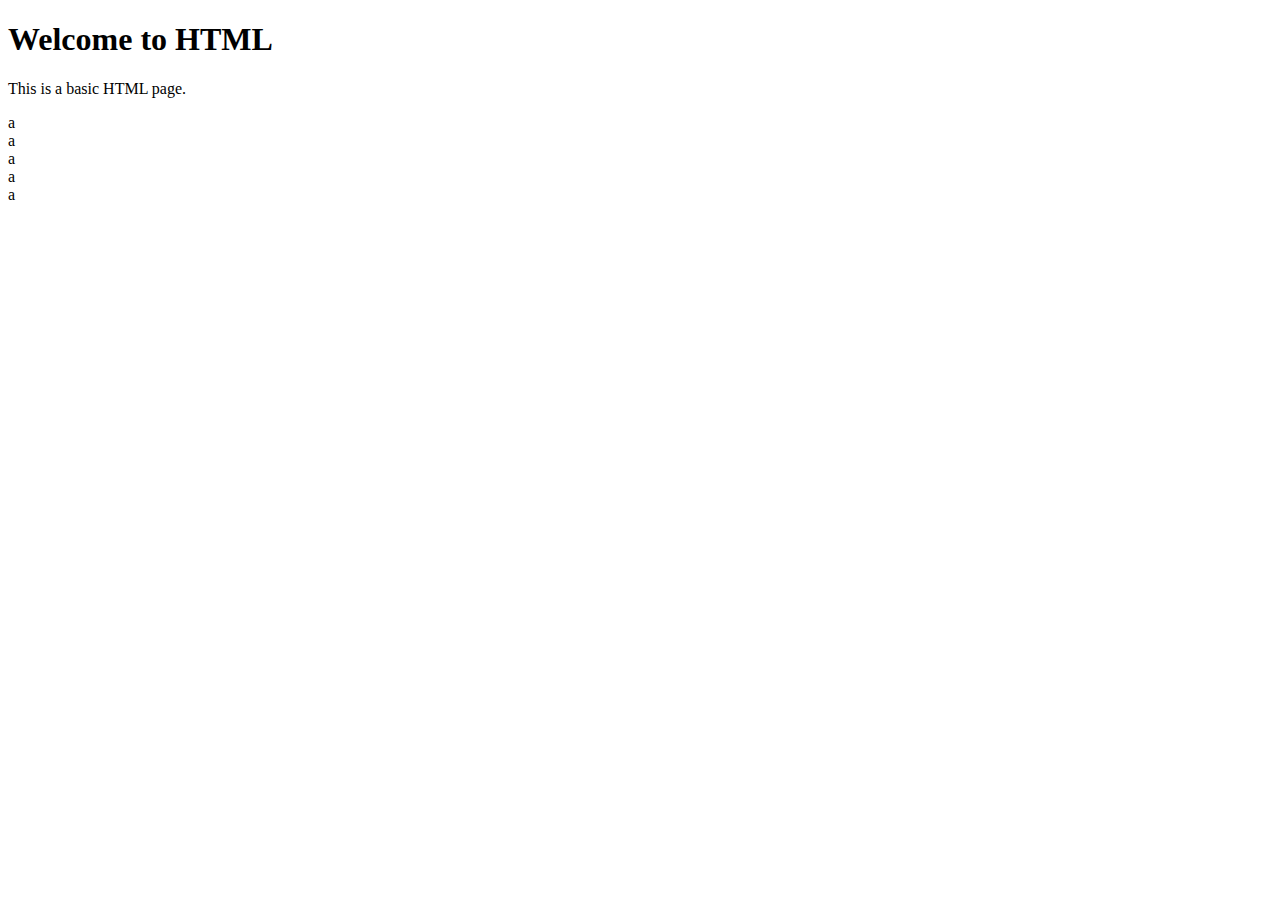
<file: 1_University/4_semestr/PRI/theWebBleb/www/html/index.html>
<!DOCTYPE html>
<html lang="cs">

<head>
  <meta charset="UTF-8" />
  <meta name="viewport" content="width=device-width, initial-scale=1.0" />
  <title>Example Page</title>
</head>

<body>
  <h1>Welcome to HTML</h1>
  <p>This is a basic HTML page.</p>
  <div>
    <div>
      <div>
        a
      </div>
      <div>
        a
      </div>
      <div>
        a
      </div>
    </div>
    <div>
      a
    </div>
    <div>
      a
    </div>
  </div>
</body>

</html>
</file>
